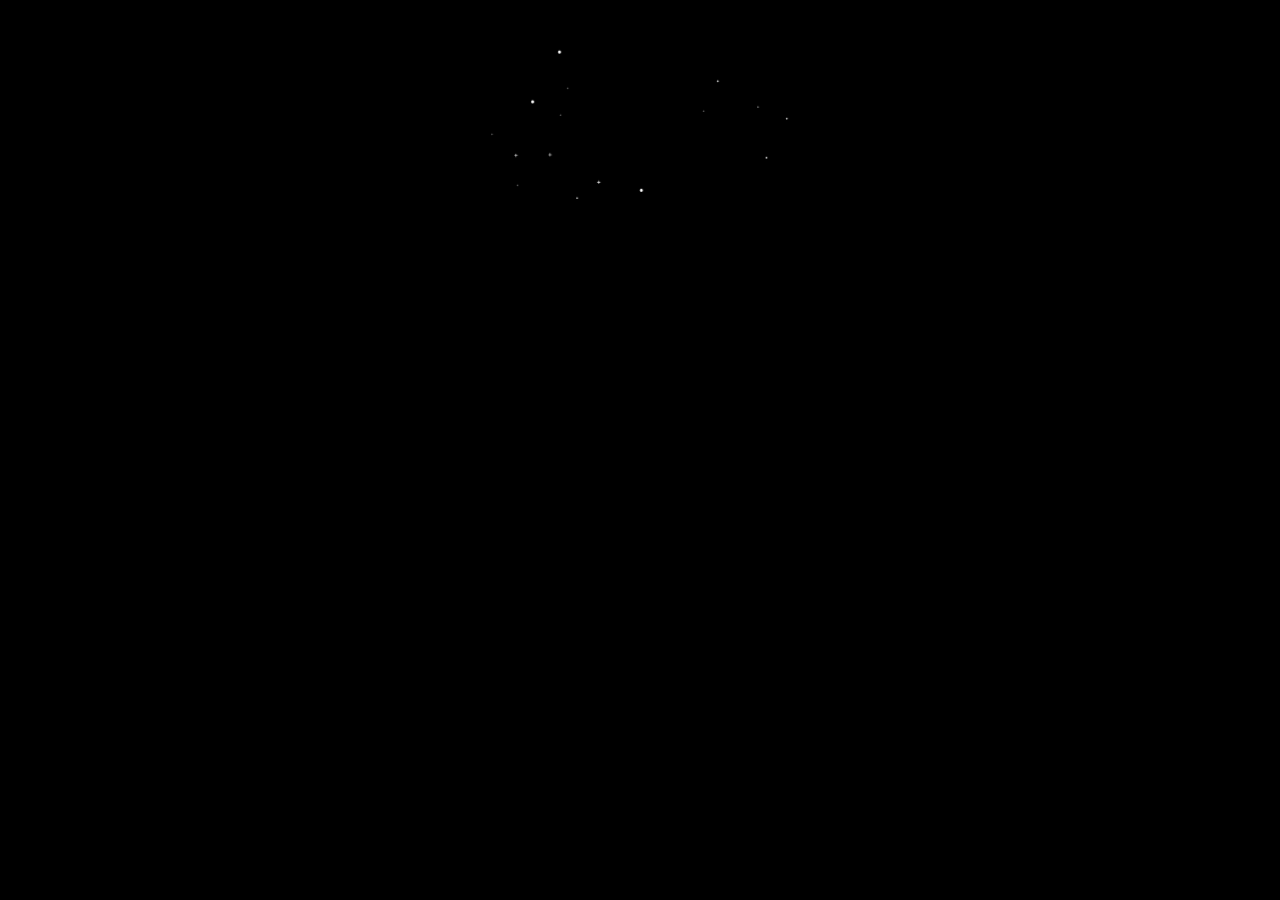
<file: notAvailable.html>
<!DOCTYPE html>
<html lang="en">

<head>
    <meta charset="UTF-8">
    <meta http-equiv="X-UA-Compatible" content="IE=edge">
    <meta name="viewport" content="width=device-width, initial-scale=1.0">
    <title>Page Not Found</title>
    <link rel="icon" href="https://icons.veryicon.com/png/o/miscellaneous/first-icon/404-2.png">
    <style>
        @import url('https://fonts.googleapis.com/css2?family=Permanent+Marker&family=Fira+Mono:wght@500&display=swap');
body{
    /* height: 9vh; */
    background: #000000;
    text-align: center;
    color: #E0E0E0;
    font-family: 'Fira Mono', monospace;
}
h1{
    font-size: 2.5rem;
    font-family: 'Permanent Marker', cursive;
}
div{
    transform-style: preserve-3d;
}
svg{
    width: clamp(300px , 70% , 600px);
    height: 250px;
  
}
#rocket{
    
    transform: translateY(750px);
   
    animation: launch 2s ease-out forwards;
}

@keyframes launch {
    from {
        transform: translateY(750px);
    }
    to{
        perspective: 500px;
        transform: translateY(0px); 
    }
}
#stars {
    animation: twinkling 2s linear ;
}
@keyframes twinkling {

    from{
        transform: scale(0);
    }
    to{
        transform: scale(1);
    }
}
.text{
    opacity: 0;
    animation:appear 1s ease-in forwards;
    animation-delay: 1.8s;
}
@keyframes appear {
    from{
        opacity: 0;
    }
    to{
        opacity: 1;
    }
}
a{
    color:#F66947;
    text-decoration: none;
}
    </style>

</head>

<body>
    <div>
        <svg width="1123" height="837" viewBox="0 0 1123 837" fill="none" xmlns="http://www.w3.org/2000/svg">
            <rect width="30%" height="30%" fill="black"/>
            <g id="sky" filter="url(#filter0_d)">
            <rect id="background" x="30" y="26" width="30%" height="30%" rx="20" fill="black"/>
            <g id="stars">
            <path id="Vector" d="M202.12 319.2C204.937 319.2 207.22 316.917 207.22 314.1C207.22 311.283 204.937 309 202.12 309C199.303 309 197.02 311.283 197.02 314.1C197.02 316.917 199.303 319.2 202.12 319.2Z" fill="white"/>
            <path id="Vector_2" d="M566.12 615.2C568.937 615.2 571.22 612.917 571.22 610.1C571.22 607.283 568.937 605 566.12 605C563.303 605 561.02 607.283 561.02 610.1C561.02 612.917 563.303 615.2 566.12 615.2Z" fill="white"/>
            <path id="Vector_3" d="M351.12 638.95C352.694 638.95 353.97 637.674 353.97 636.1C353.97 634.526 352.694 633.25 351.12 633.25C349.546 633.25 348.27 634.526 348.27 636.1C348.27 637.674 349.546 638.95 351.12 638.95Z" fill="white"/>
            <path id="Vector_4" d="M985.11 503.99C986.684 503.99 987.96 502.714 987.96 501.14C987.96 499.566 986.684 498.29 985.11 498.29C983.536 498.29 982.26 499.566 982.26 501.14C982.26 502.714 983.536 503.99 985.11 503.99Z" fill="white"/>
            <path id="Vector_5" d="M822.11 247.99C823.684 247.99 824.96 246.714 824.96 245.14C824.96 243.566 823.684 242.29 822.11 242.29C820.536 242.29 819.26 243.566 819.26 245.14C819.26 246.714 820.536 247.99 822.11 247.99Z" fill="white"/>
            <path id="Vector_6" d="M1053.11 372.99C1054.68 372.99 1055.96 371.714 1055.96 370.14C1055.96 368.566 1054.68 367.29 1053.11 367.29C1051.54 367.29 1050.26 368.566 1050.26 370.14C1050.26 371.714 1051.54 372.99 1053.11 372.99Z" fill="white"/>
            <path id="Vector_7" d="M292.12 152.2C294.937 152.2 297.22 149.917 297.22 147.1C297.22 144.283 294.937 142 292.12 142C289.303 142 287.02 144.283 287.02 147.1C287.02 149.917 289.303 152.2 292.12 152.2Z" fill="white"/>
            <path id="Vector_8" d="M151.95 492.17H147.41V487.63H145.56V492.17H141.02V494.02H145.56V498.55H147.41V494.02H151.95V492.17Z" fill="white"/>
            <path id="Vector_9" d="M265.95 490.17H261.41V485.63H259.56V490.17H255.02V492.02H259.56V496.55H261.41V492.02H265.95V490.17Z" fill="white"/>
            <path id="Vector_10" d="M428.95 582.17H424.41V577.63H422.56V582.17H418.02V584.02H422.56V588.55H424.41V584.02H428.95V582.17Z" fill="white"/>
            <path id="Vector_11" d="M776.98 344.67H774.91V342.6H774.07V344.67H772V345.51H774.07V347.58H774.91V345.51H776.98V344.67Z" fill="white"/>
            <path id="Vector_12" d="M68.98 422.67H66.91V420.6H66.07V422.67H64V423.51H66.07V425.58H66.91V423.51H68.98V422.67Z" fill="white"/>
            <path id="Vector_13" d="M153.98 592.67H151.91V590.6H151.07V592.67H149V593.51H151.07V595.58H151.91V593.51H153.98V592.67Z" fill="white"/>
            <path id="Vector_14" d="M297.97 357.71H295.9V355.64H295.06V357.71H292.99V358.55H295.06V360.62H295.9V358.55H297.97V357.71Z" fill="white"/>
            <path id="Vector_15" d="M321.98 268.67H319.91V266.6H319.07V268.67H317V269.51H319.07V271.58H319.91V269.51H321.98V268.67Z" fill="white"/>
            <path id="Vector_16" d="M956.9 333.07C957.916 333.07 958.74 332.246 958.74 331.23C958.74 330.214 957.916 329.39 956.9 329.39C955.884 329.39 955.06 330.214 955.06 331.23C955.06 332.246 955.884 333.07 956.9 333.07Z" fill="white"/>
            </g>
            <g id="rocket">
            <path id="Vector_17" d="M635.46 400H466V406.78H635.46V400Z" fill="#535461"/>
            <g id="body-rocket">
            <path id="Vector_18" d="M482.581 674.368H458.851L463.091 645.558H478.341L482.581 674.368Z" fill="#535461"/>
            <path id="Vector_19" d="M685.931 674.368H662.211L666.441 645.558H681.701L685.931 674.368Z" fill="#535461"/>
            <g id="Group" opacity="0.1">
            <path id="Vector_20" opacity="0.1" d="M665.261 656.998H682.881L681.701 648.948H666.441L665.261 656.998Z" fill="black"/>
            </g>
            <path id="Vector_21" d="M559.681 674.368H535.961L540.191 645.558H555.451L559.681 674.368Z" fill="#535461"/>
            <path id="Vector_22" d="M607.981 674.368H584.261L588.491 645.558H603.741L607.981 674.368Z" fill="#535461"/>
            <g id="Group_2" opacity="0.1">
            <path id="Vector_23" opacity="0.1" d="M587.311 656.998H604.931L603.741 648.948H588.491L587.311 656.998Z" fill="black"/>
            </g>
            <path id="Vector_24" d="M677.861 300.724L677.86 300.724L677.869 300.733C681.479 304.531 686.193 310.849 691.386 320.975C702.335 342.647 707.995 366.605 707.901 390.887V390.888V652.328H633.901L633.901 391.988L633.901 391.986C633.785 367.014 639.733 342.386 651.234 320.22C655.114 312.85 659.549 305.944 664.436 300.73L664.436 300.73L664.442 300.724C665.29 299.787 666.326 299.038 667.481 298.525C668.637 298.012 669.887 297.747 671.151 297.747C672.415 297.747 673.666 298.012 674.821 298.525C675.977 299.038 677.012 299.787 677.861 300.724Z" fill="#E0E0E0" stroke="black"/>
            <path id="Vector_25" d="M463.524 300.733L463.524 300.733L463.532 300.724C464.38 299.787 465.416 299.038 466.571 298.525C467.727 298.012 468.977 297.747 470.241 297.747C471.505 297.747 472.755 298.012 473.911 298.525C475.067 299.038 476.102 299.787 476.95 300.724L476.95 300.724L476.957 300.731C481.853 305.944 486.278 312.85 490.168 320.22C501.665 342.388 507.612 367.014 507.501 391.986V391.988V652.328H433.501L433.501 390.888L433.501 390.887C433.408 366.605 439.067 342.647 450.017 320.975C455.2 310.849 459.913 304.531 463.524 300.733Z" fill="#E0E0E0" stroke="black"/>
            <path id="Vector_26" d="M490.201 396.448L508.001 396.538V418.478H490.201V396.448Z" fill="#535461"/>
            <path id="Vector_27" d="M633.401 396.448L651.191 396.538V418.478H633.401V396.448Z" fill="#535461"/>
            <g id="Group_3" opacity="0.1">
            <path id="Vector_28" opacity="0.1" d="M490.611 319.648C486.711 312.258 482.261 305.308 477.321 300.048C475.926 298.502 474.062 297.456 472.016 297.071C469.969 296.686 467.852 296.984 465.991 297.918C467.063 298.453 468.032 299.175 468.851 300.048C473.781 305.308 478.241 312.258 482.131 319.648C493.671 341.887 499.638 366.595 499.521 391.648V652.468H508.001V391.658C508.115 366.602 502.147 341.892 490.611 319.648V319.648Z" fill="black"/>
            </g>
            <g id="Group_4" opacity="0.1">
            <path id="Vector_29" opacity="0.1" d="M657.571 320.368C661.461 312.978 665.921 306.028 670.851 300.768C671.773 299.772 672.889 298.976 674.131 298.428C672.298 297.626 670.26 297.421 668.304 297.841C666.348 298.261 664.573 299.285 663.231 300.768C658.291 306.028 653.831 312.978 649.941 320.368C638.407 342.609 632.44 367.315 632.551 392.368V653.228H640.181V392.388C640.061 367.328 646.029 342.613 657.571 320.368V320.368Z" fill="black"/>
            </g>
            <path id="Vector_30" d="M471.041 738.768H470.391C467.331 738.768 464.395 737.553 462.231 735.388C460.067 733.224 458.851 730.289 458.851 727.228V674.368H482.581V727.228C482.581 730.289 481.365 733.224 479.201 735.388C477.037 737.553 474.102 738.768 471.041 738.768Z" fill="url(#paint0_linear)"/>
            <path id="Vector_31" d="M548.371 738.518H547.721C544.661 738.518 541.725 737.303 539.561 735.138C537.397 732.974 536.181 730.039 536.181 726.978V674.118H559.911V726.978C559.911 730.039 558.695 732.974 556.531 735.138C554.367 737.303 551.432 738.518 548.371 738.518Z" fill="url(#paint1_linear)"/>
            <path id="Vector_32" d="M597.371 738.518H596.721C593.661 738.518 590.725 737.303 588.561 735.138C586.397 732.974 585.181 730.039 585.181 726.978V674.118H608.911V726.978C608.911 730.039 607.695 732.974 605.531 735.138C603.367 737.303 600.432 738.518 597.371 738.518Z" fill="url(#paint2_linear)"/>
            <path id="Vector_33" d="M674.371 738.518H673.721C670.661 738.518 667.725 737.303 665.561 735.138C663.397 732.974 662.181 730.039 662.181 726.978V674.118H685.911V726.978C685.911 730.039 684.695 732.974 682.531 735.138C680.367 737.303 677.432 738.518 674.371 738.518Z" fill="url(#paint3_linear)"/>
            <path id="Vector_34" d="M578.51 96.4834L578.52 96.4957L578.531 96.5076C583.685 102.221 590.434 111.588 597.797 126.726L597.798 126.73C613.465 158.638 621.544 194.732 621.655 231.32L622.93 650.608L517.93 650.927L516.661 233.319C516.547 195.664 524.762 158.515 541.048 125.774C546.594 114.716 552.917 104.371 559.813 96.561L559.822 96.5507L559.831 96.5402C560.972 95.1742 562.398 94.0744 564.009 93.3179C565.62 92.5615 567.377 92.1667 569.157 92.1613C570.937 92.1559 572.697 92.54 574.312 93.2866C575.928 94.0333 577.361 95.1244 578.51 96.4834Z" fill="#EEEEEE" stroke="black" stroke-width="2"/>
            <path id="Vector_35" d="M585.811 142.368H551.971C545.896 142.368 540.971 147.293 540.971 153.368V156.958C540.971 163.034 545.896 167.958 551.971 167.958H585.811C591.886 167.958 596.811 163.034 596.811 156.958V153.368C596.811 147.293 591.886 142.368 585.811 142.368Z" fill="#535461"/>
            <path id="Vector_36" d="M433.431 396.448L451.231 396.538V418.478H433.431V396.448Z" fill="#535461"/>
            <path id="Vector_37" d="M690.171 396.448L707.961 396.538V418.478H690.171V396.448Z" fill="#535461"/>
            </g>
            </g>
            </g>
            <defs>
            <filter id="filter0_d" x="0" y="0" width="1123" height="837" filterUnits="userSpaceOnUse" color-interpolation-filters="sRGB">
            <feFlood flood-opacity="0" result="BackgroundImageFix"/>
            <feColorMatrix in="SourceAlpha" type="matrix" values="0 0 0 0 0 0 0 0 0 0 0 0 0 0 0 0 0 0 127 0"/>
            <feOffset dy="4"/>
            <feGaussianBlur stdDeviation="15"/>
            <feColorMatrix type="matrix" values="0 0 0 0 0 0 0 0 0 0 0 0 0 0 0 0 0 0 0.7 0"/>
            <feBlend mode="normal" in2="BackgroundImageFix" result="effect1_dropShadow"/>
            <feBlend mode="normal" in="SourceGraphic" in2="effect1_dropShadow" result="shape"/>
            </filter>
            <linearGradient id="paint0_linear" x1="470.721" y1="674.368" x2="470.721" y2="738.768" gradientUnits="userSpaceOnUse">
            <stop stop-color="#E0E0E0"/>
            <stop offset="0.31" stop-color="#FCCC63"/>
            <stop offset="0.77" stop-color="#F55F44"/>
            </linearGradient>
            <linearGradient id="paint1_linear" x1="548.051" y1="674.118" x2="548.051" y2="738.518" gradientUnits="userSpaceOnUse">
            <stop stop-color="#E0E0E0"/>
            <stop offset="0.31" stop-color="#FCCC63"/>
            <stop offset="0.77" stop-color="#F55F44"/>
            </linearGradient>
            <linearGradient id="paint2_linear" x1="597.051" y1="674.118" x2="597.051" y2="738.518" gradientUnits="userSpaceOnUse">
            <stop stop-color="#E0E0E0"/>
            <stop offset="0.31" stop-color="#FCCC63"/>
            <stop offset="0.77" stop-color="#F55F44"/>
            </linearGradient>
            <linearGradient id="paint3_linear" x1="674.051" y1="674.118" x2="674.051" y2="738.518" gradientUnits="userSpaceOnUse">
            <stop stop-color="#E0E0E0"/>
            <stop offset="0.31" stop-color="#FCCC63"/>
            <stop offset="0.77" stop-color="#F55F44"/>
            </linearGradient>
            </defs>
            </svg>
    </div>
    <div class="text">
        <h1>Just a Prototype</h1>  
      <h2>Couldn't launch :(</h2>
         <h3>Page Not Found - lets take you <a href="index.html">BACK</a></h3> 
    </div>
</body>
</html>
</file>
